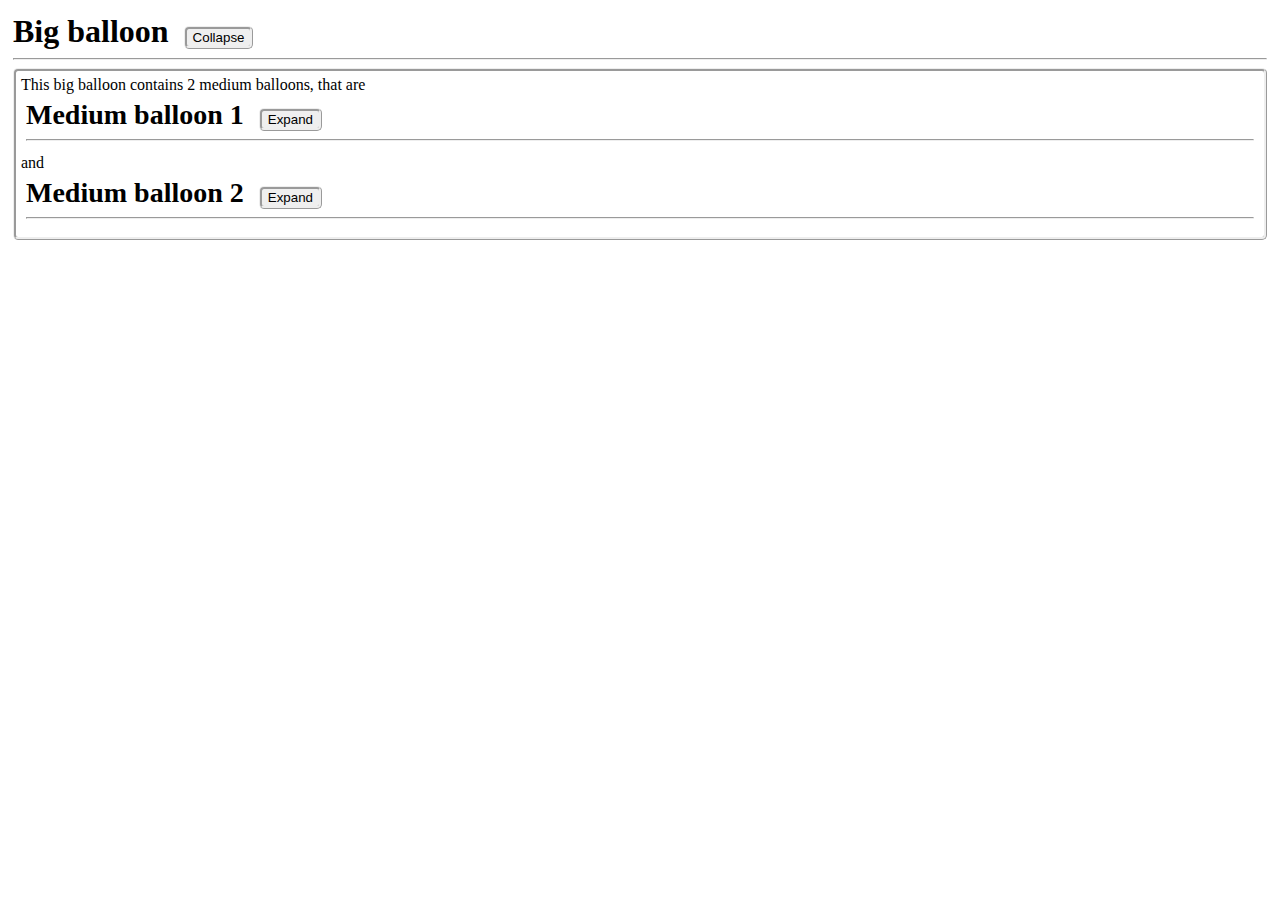
<file: examples/balloon.html>
<!DOCTYPE html>
<html>
<head>
	<title>Balloon Examples</title>
	<link rel="stylesheet" href="../lib/balloon.css">
	<script src="https://code.jquery.com/jquery-1.12.3.min.js"></script>
	<script src="../lib/balloon.js"></script>
</head>
<body>
	<div class="balloon" data-balname="Big balloon" data-balloon-opened="on">
		This big balloon contains 2 medium balloons, that are
		<div class="balloon" data-balname="Medium balloon 1">
			This is a medium balloon
		</div>
		and
		<div class="balloon" data-balname="Medium balloon 2">
			This is a medium balloon too, but with a small balloon:
			<div class="balloon" data-balname="Small balloon">
				This is a small balloon
			</div>
		</div>
	</div>
</body>
</html>
</file>
<file: lib/balloon.css>
.balloon{
	padding: 5px;
}
.balloon-content{
	border: ridge;
	border-radius: 5px;
	padding: 5px;
}
.balloon-pivot{
	cursor: pointer;
}
.balloon-mouthpiece{
	margin-left: 15px;
	border-radius: 5px;
	border: ridge;
}
.balloon-title-1{
	font-weight: 900;
	font-size: 32px;
}
.balloon-title-2{
	font-weight: 800;
	font-size: 28px;
}
.balloon-title-3{
	font-weight: 700;
	font-size: 24px;
}
.balloon-title-4{
	font-weight: 600;
	font-size: 20px;
}
</file>
